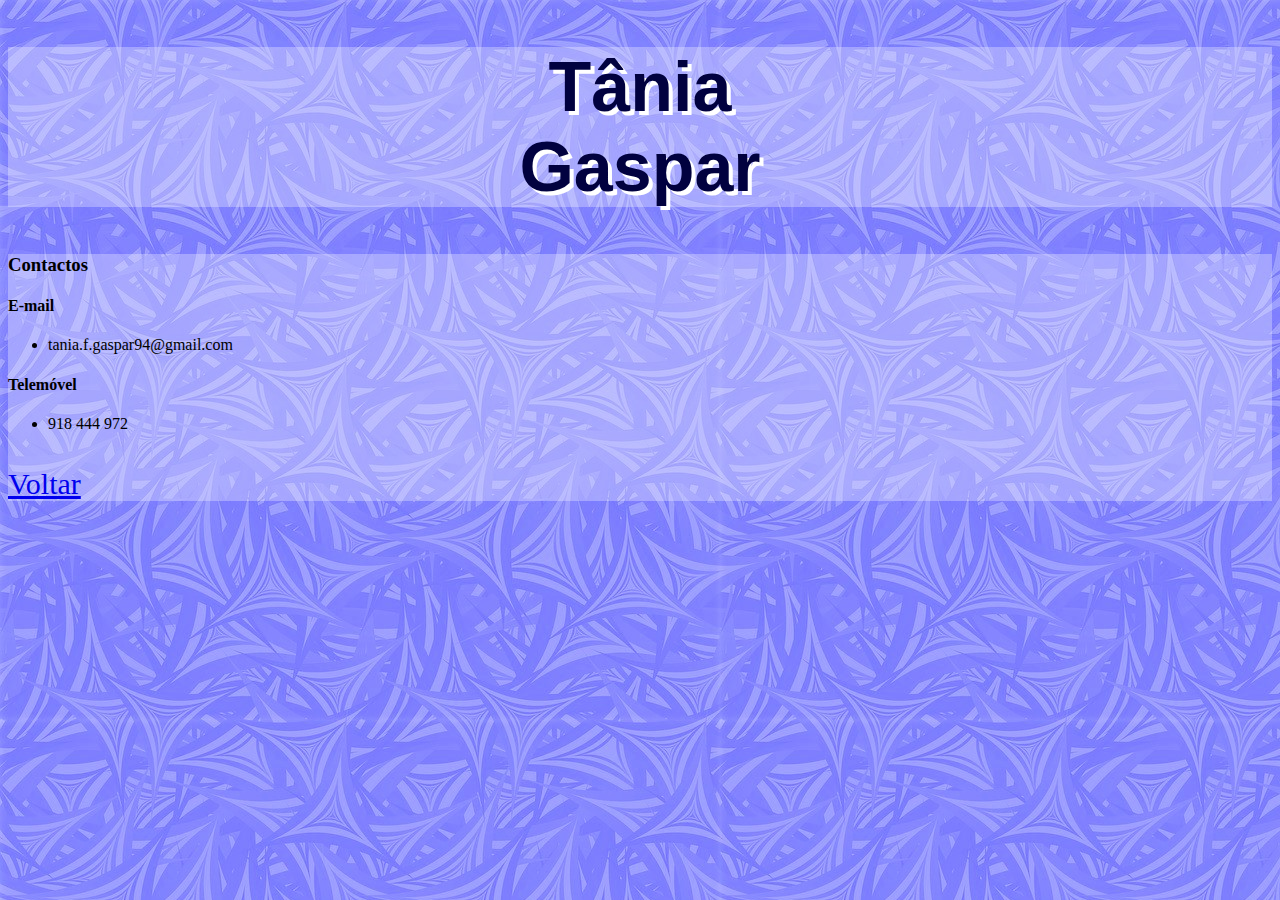
<file: contactos.html>
<!DOCTYPE html>
<html lang="en">
<head>
    <meta charset="UTF-8">
    <meta name="viewport" content="width=device-width, initial-scale=1.0">
    <link rel="shortcut icon" href="icon.ico" type="image/x-icon">
    <title>Tania Gaspar - Contactos</title>
    <link rel="stylesheet" type="text/css" href="css/estilo.css"/>
</head>
<body>
    <h1>Tânia<br>Gaspar</h1>

    <div class="texto">
        <h3>Contactos</h3>
        <h4>E-mail</h4>
        <ul><li>tania.f.gaspar94@gmail.com</li></ul>
    
        <h4>Telemóvel</h4>
        <ul><li>918 444 972</li></ul>
        <br>
    </div>
    <div class="voltar"><a href="index.html">Voltar</a></div>
</body>
</html>
</file>
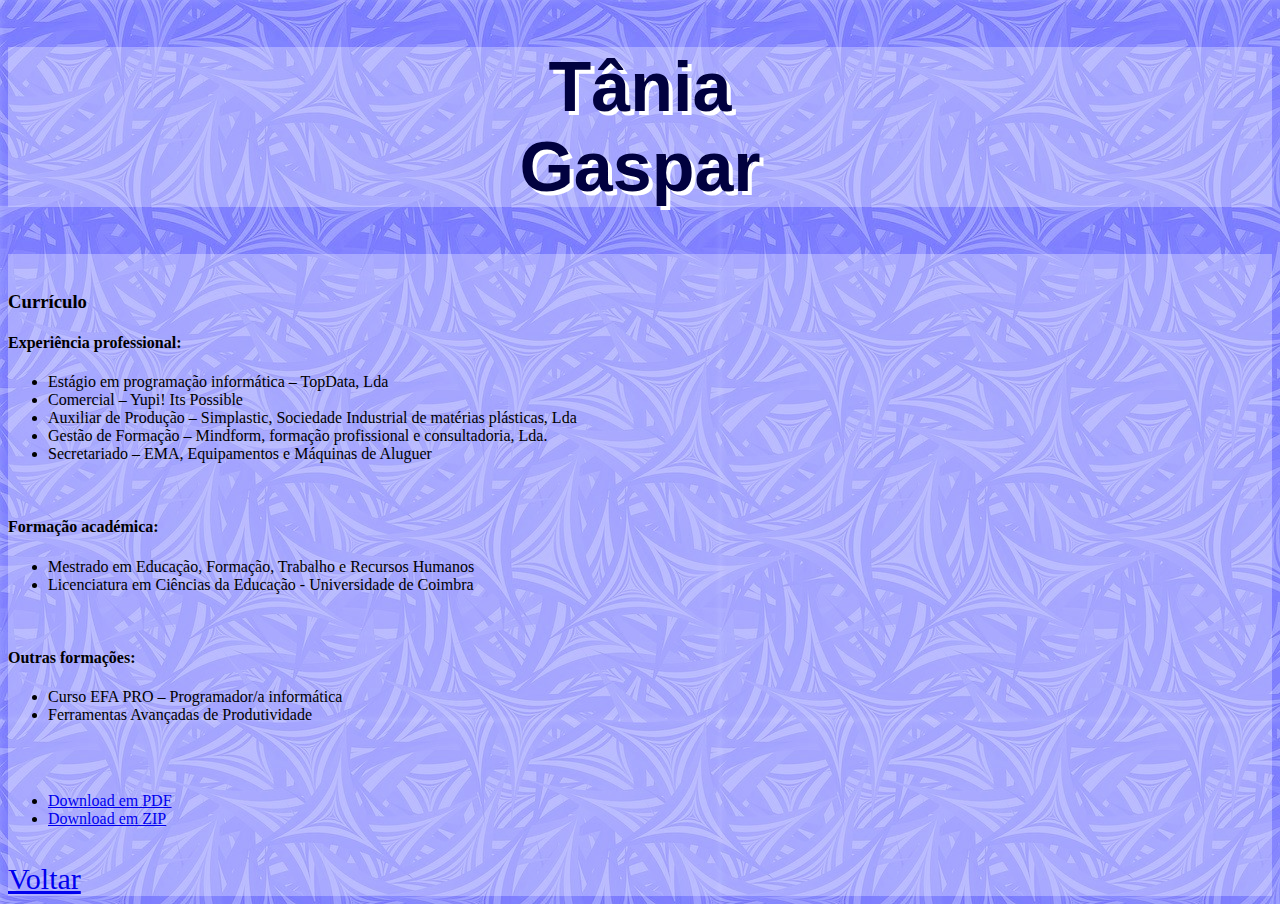
<file: curriculo.html>
<!DOCTYPE html>
<html lang="en">
<head>
    <meta charset="UTF-8">
    <meta name="viewport" content="width=device-width, initial-scale=1.0">
    <link rel="shortcut icon" href="icon.ico" type="image/x-icon">
    <title>Tania Gaspar - Currículo</title>
    <link rel="stylesheet" type="text/css" href="css/estilo.css"/>
</head>
<body>
    <h1>Tânia<br>Gaspar</h1>

    <div class="texto">
        <br>
        <h3>Currículo</h3>
        <h4>Experiência professional:</h4>
            <ul>
                <li>Estágio em  programação informática – TopData, Lda</li>
                <li>Comercial – Yupi! Its Possible</li>
                <li>Auxiliar de Produção – Simplastic, Sociedade Industrial de  matérias plásticas, Lda</li>
                <li>Gestão de Formação – Mindform, formação profissional e consultadoria, Lda.</li>
                <li>Secretariado – EMA, Equipamentos e Máquinas de Aluguer</li>
            </ul>
        <br>
        <h4>Formação académica:</h4>
            <ul>
                <li>Mestrado em Educação, Formação, Trabalho e Recursos Humanos</li>
                <li>Licenciatura em Ciências da Educação  - Universidade de Coimbra</li>
            </ul>    
        <br>
        <h4>Outras formações:</h4>
            <ul>
                <li>Curso EFA PRO – Programador/a informática</li>
                <li>Ferramentas Avançadas de Produtividade</li>
            </ul>
            
        <br>
    </div>
    <div class="texto">
        <br>
        <ul>
            <li><a href="download/Tânia Gaspar.pdf" > Download em PDF </a></li>
            <li><a href="download/Tânia Gaspar.zip"> Download em ZIP </a></li>
        </ul>
        <br>
    </div>
    <div class="voltar"><a href="index.html">Voltar</a></div>
    
</body>
</html>
</file>
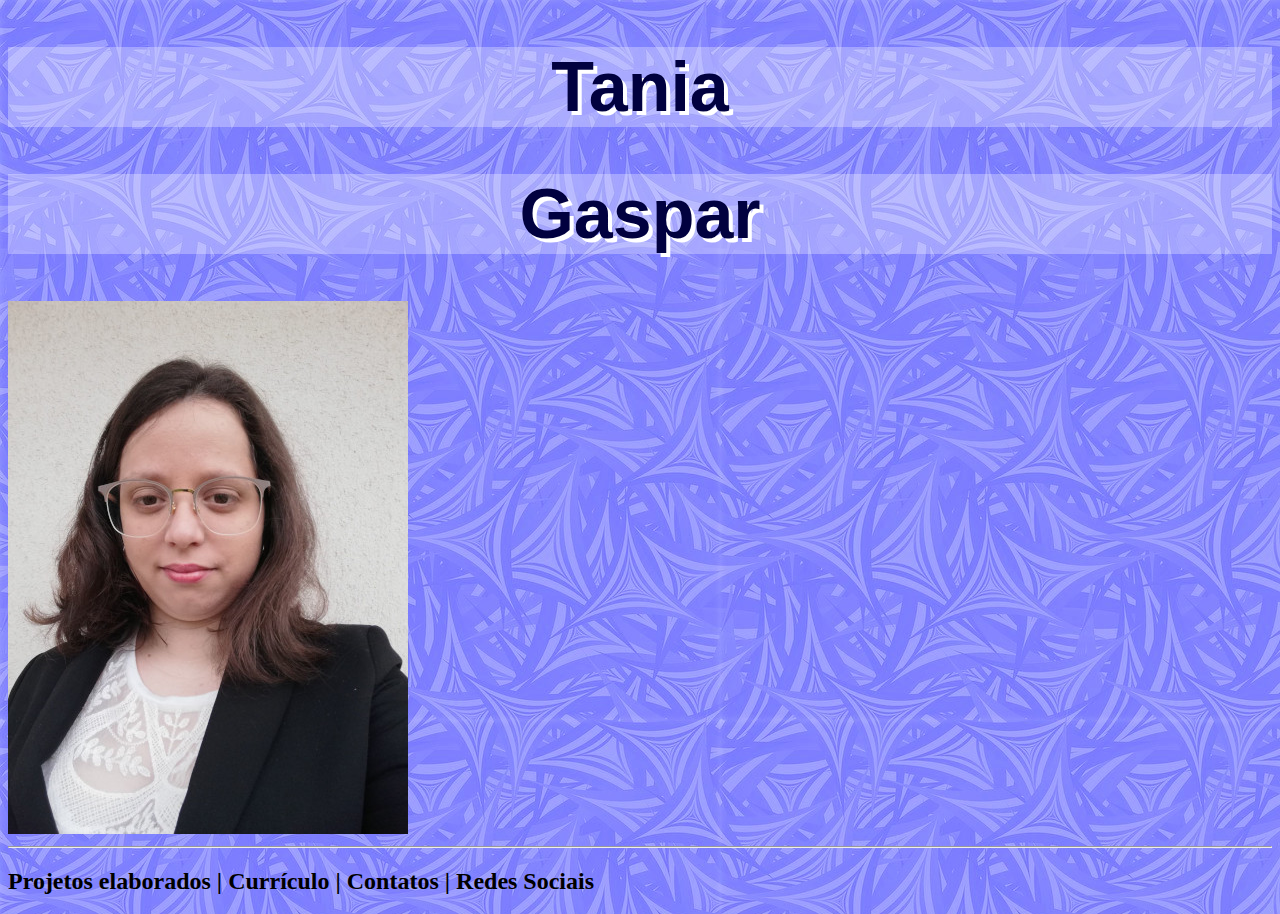
<file: main_page.html>
<!DOCTYPE html>
<html lang="pt-pt">
    <head>
        <meta charset="UTF-8">
        <meta name="viewport" content="width=device-width, initial-scale=1.0">
        <link rel="shortcut icon" href="icon.ico" type="image/x-icon">
        <title>Tania Gaspar</title>
        <link rel="stylesheet" type="text/css" href="css/estilo.css"/>

    </head>
    <body>
        
        <h1>Tania</h1>
        <h1>Gaspar</h1>
        <img src="foto_curriculo_TaniaGaspar-400.jpg" alt="foto_curriculo_TaniaGaspar">
        <hr>
        <div class="redes-sociais">
            <h2>Projetos elaborados | Currículo | Contatos | Redes Sociais </h2>
            
        </div>
       
    </body>
</html>
</file>
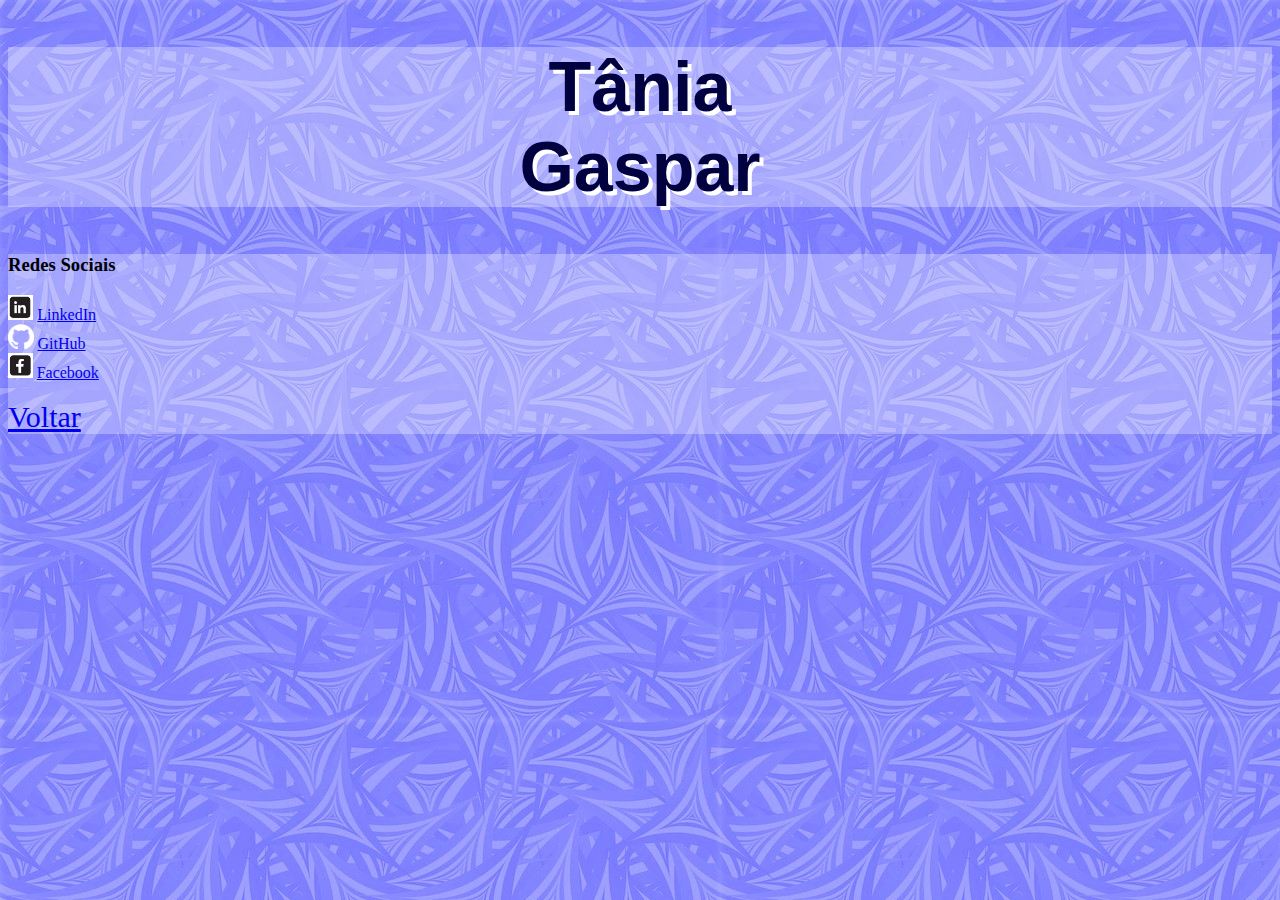
<file: redes_sociais.html>
<!DOCTYPE html>
<html lang="en">
<head>
    <meta charset="UTF-8">
    <meta name="viewport" content="width=device-width, initial-scale=1.0">
    <link rel="shortcut icon" href="icon.ico" type="image/x-icon">
        <title>Tania Gaspar - Redes Sociais</title>
        <link rel="stylesheet" type="text/css" href="css/estilo.css"/>
</head>
<body>
    <h1>Tânia<br>Gaspar</h1>
    <div class="texto">
        <h3>Redes Sociais</h3>
        <img src="logos_linkedin.jpg" class="logos" alt="Logos_LinkerdIn">
        <a href="https://www.linkedin.com/in/tania-gaspar-929aaa116/" target="_blank" rel="external">LinkedIn</a>
        <br>
        <img src="logos_github.png" class="logos" alt="logos_github">
        <a href="https://github.com/TaniaGaspar" target="_blank" rel="external">GitHub</a>
        <br>
        <img src="logos_facebook.jpg" class="logos" alt="logos_facebook">
        <a href="https://www.facebook.com/ttania.gaspar" target="_blank" rel="external">Facebook</a>
        <br>
        <br>
    </div>
    <div class="voltar"><a href="index.html">Voltar</a></div>
</body>
</html>
</file>
<file: css/estilo.css>
@charset "UTF-8";

body{
    background-image: url("fundo_site3.jpg");
}

h1{
    font-family: Arial, sans-serif;
    font-size: 70px;
    font-weight: 600;
    color: rgb(1, 1, 63);
    text-shadow: 4px 4px  rgb(255, 255, 255);
    text-align: center;
    background-color: rgb(255, 255, 255, 0.3); 
}

img.foto{
    height: 250px;
    display: block;
    margin-left: auto;
    margin-right: auto;
    width: auto;
}

img.logos{
    height: 25px;
    margin-left: auto;
    margin-right: auto;
    width: auto;
}

div.caixa-index {
    margin: 3%;
    
    background-color: rgb(255, 255, 255, 0.3);
    margin-left: auto;
    margin-right: auto;
    
    display: block;
    text-align: center;
}

div.caixa-index a{
    margin: 1%;
    font-weight: bold;
    color: #000000;
    font-family: Arial, Helvetica, sans-serif;
    font-size: 25px;
    text-align: center;
    width: 50%;
    margin-left: auto;
    margin-right: auto;
  
}

div.texto{
    background-color: rgb(255, 255, 255, 0.3);
}

div.voltar{
    color: #000000;
    font-size: 30px;
    background-color: rgb(255, 255, 255, 0.3);
}
</file>
